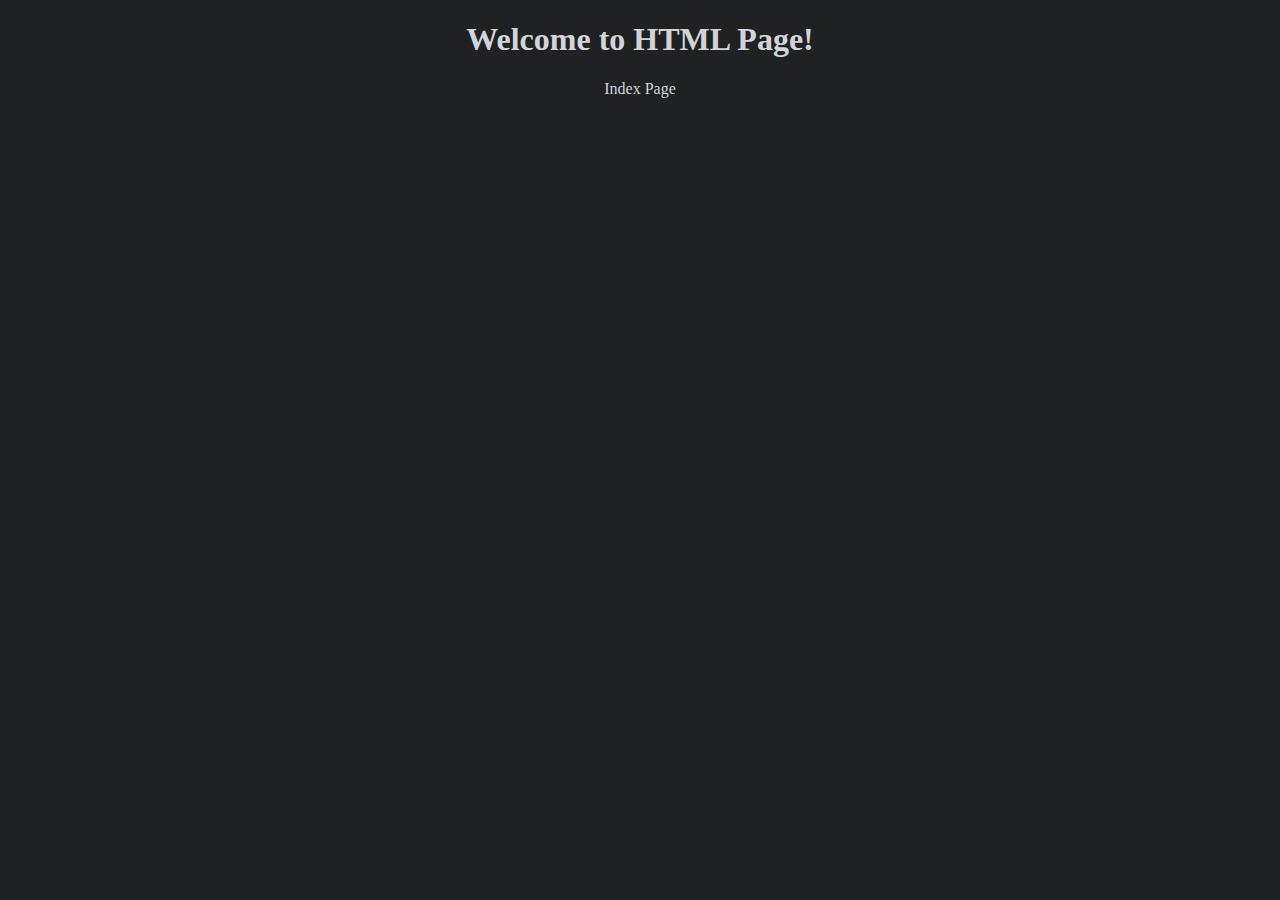
<file: Gonzales/index.html>
<!DOCTYPE html>
<html lang="en">
<head>
    <meta charset="UTF-8">
    <meta name="viewport" content="width=device-width, initial-scale=1.0">
    <link rel="stylesheet" href="styles.css">
    <title>Hello Index</title>
</head>
<body>
    <h1>Welcome to HTML Page!</h1>
    <p>Index Page</p>
</body>
</html>
</file>
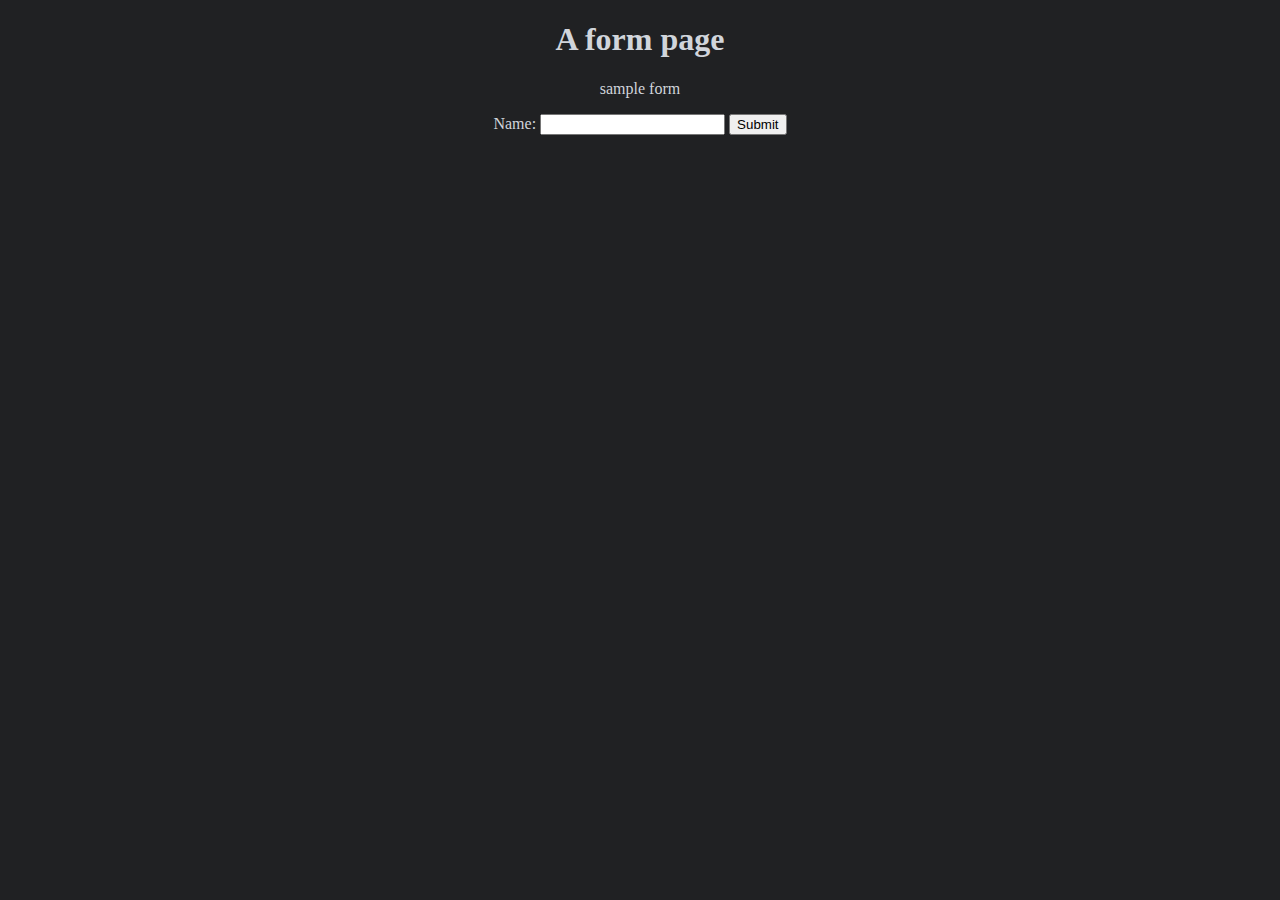
<file: Gonzales/form.html>
<!DOCTYPE html>
<html lang="en">
<head>
    <meta charset="UTF-8">
    <meta name="viewport" content="width=device-width, initial-scale=1.0">
    <link rel="stylesheet" href="styles.css">
    <title>Hello world</title>
</head>
<body>
    <h1>A form page</h1>
    <p>sample form</p>

    <form action="/submit" method="post">
        <label for="name">Name:</label>
        <input type="text" id="name" name="name">
        <button type="submit">Submit</button>
    </form>
</body>
</html>
</file>
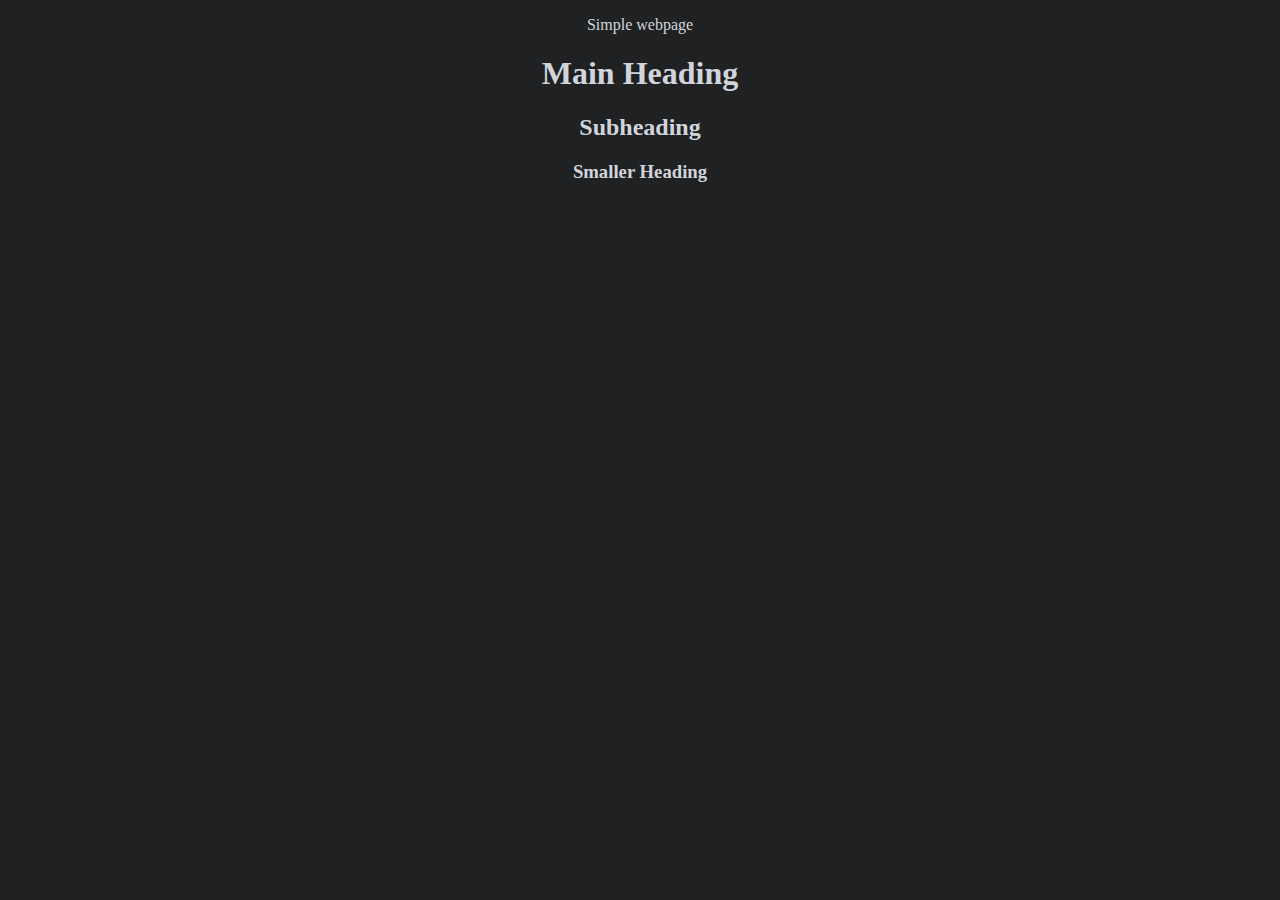
<file: Gonzales/heading.html>
<!DOCTYPE html>
<html lang="en">
<head>
    <meta charset="UTF-8">
    <meta name="viewport" content="width=device-width, initial-scale=1.0">
    <link rel="stylesheet" href="styles.css">
    <title>Hello world</title>
</head>
<body>
    <p>Simple webpage</p>
    <h1>Main Heading</h1>
    <h2>Subheading</h2>
    <h3>Smaller Heading</h3>
</body>
</html>
</file>
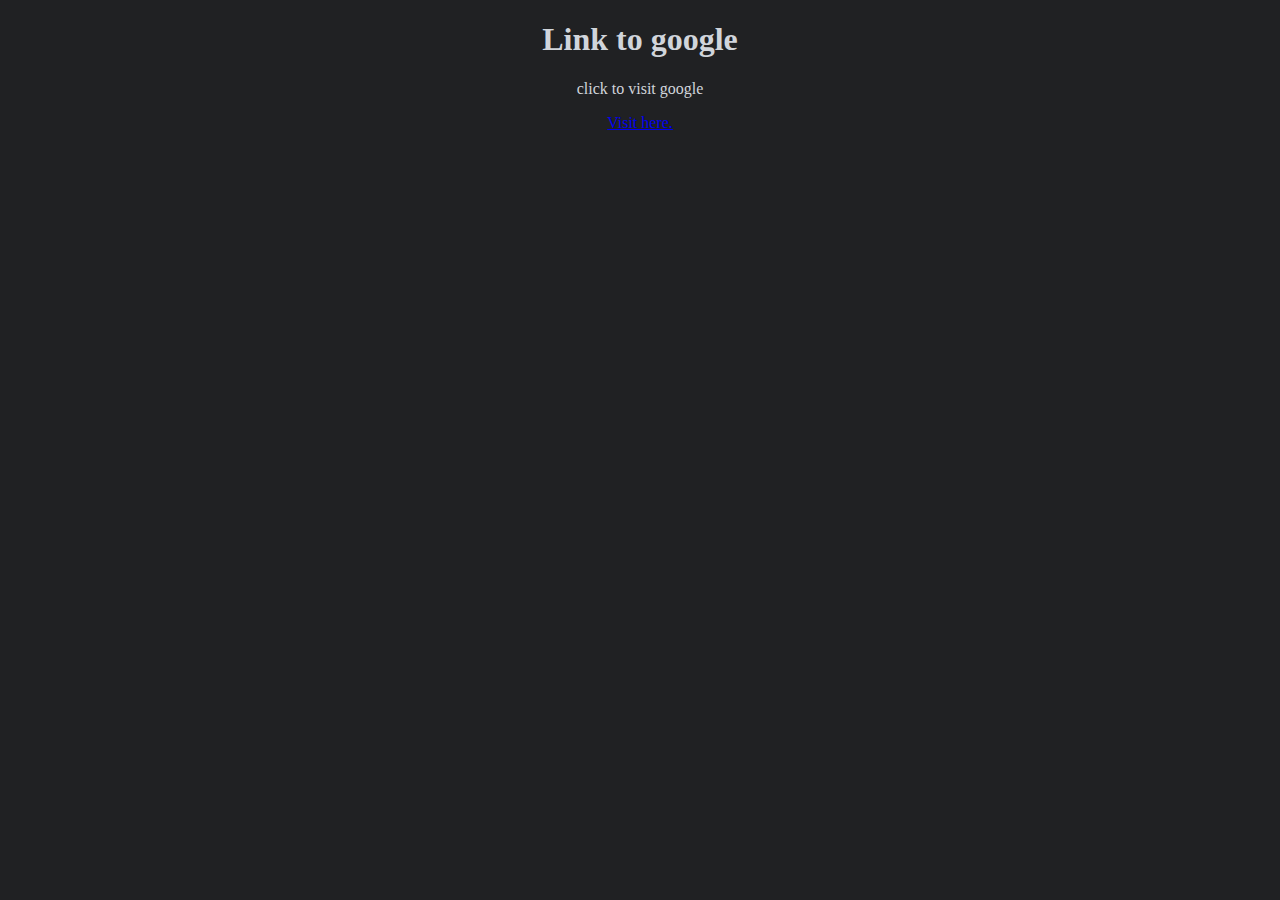
<file: Gonzales/links.html>
<!DOCTYPE html>
<html lang="en">
<head>
    <meta charset="UTF-8">
    <meta name="viewport" content="width=device-width, initial-scale=1.0">
    <link rel="stylesheet" href="styles.css">
    <title>Google link</title>
</head>
<body>
    <h1>Link to google</h1>
    <p>click to visit google</p>
    <a href="https://www.google.com">Visit here.</a>
</body>
</html>
</file>
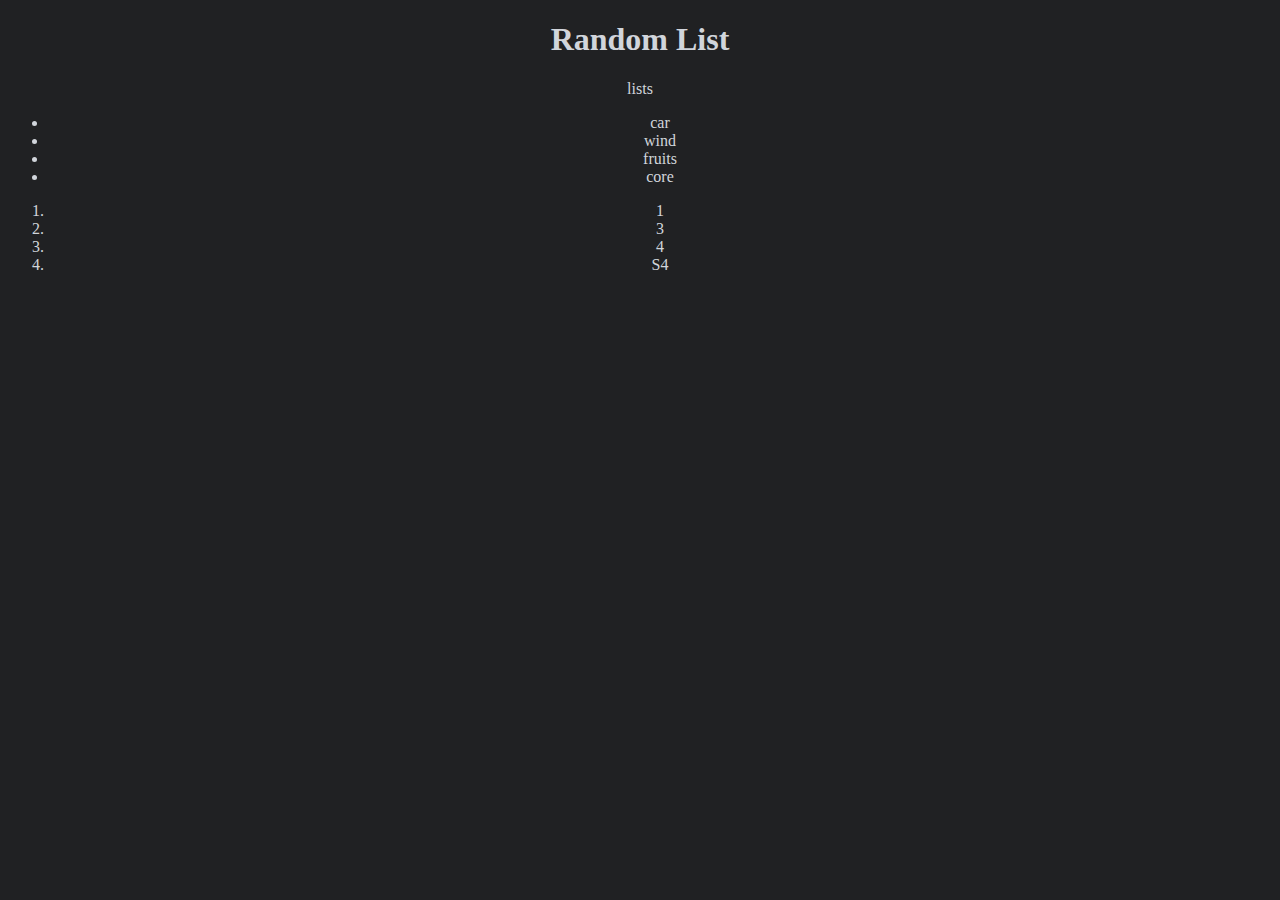
<file: Gonzales/list.html>
<!DOCTYPE html>
<html lang="en">
<head>
    <meta charset="UTF-8">
    <meta name="viewport" content="width=device-width, initial-scale=1.0">
    <link rel="stylesheet" href="styles.css">
    <title>List page</title>
</head>
<body>
    <h1>Random List</h1>
    <p>lists</p>

    <ul>
        <li>car</li>
        <li>wind</li>
        <li>fruits</li>
        <li>core</li>
    </ul>

    <ol>
        <li>1</li>
        <li>3</li>
        <li>4</li>
        <li>S4</li>
    </ol>
</body>
</html>
</file>
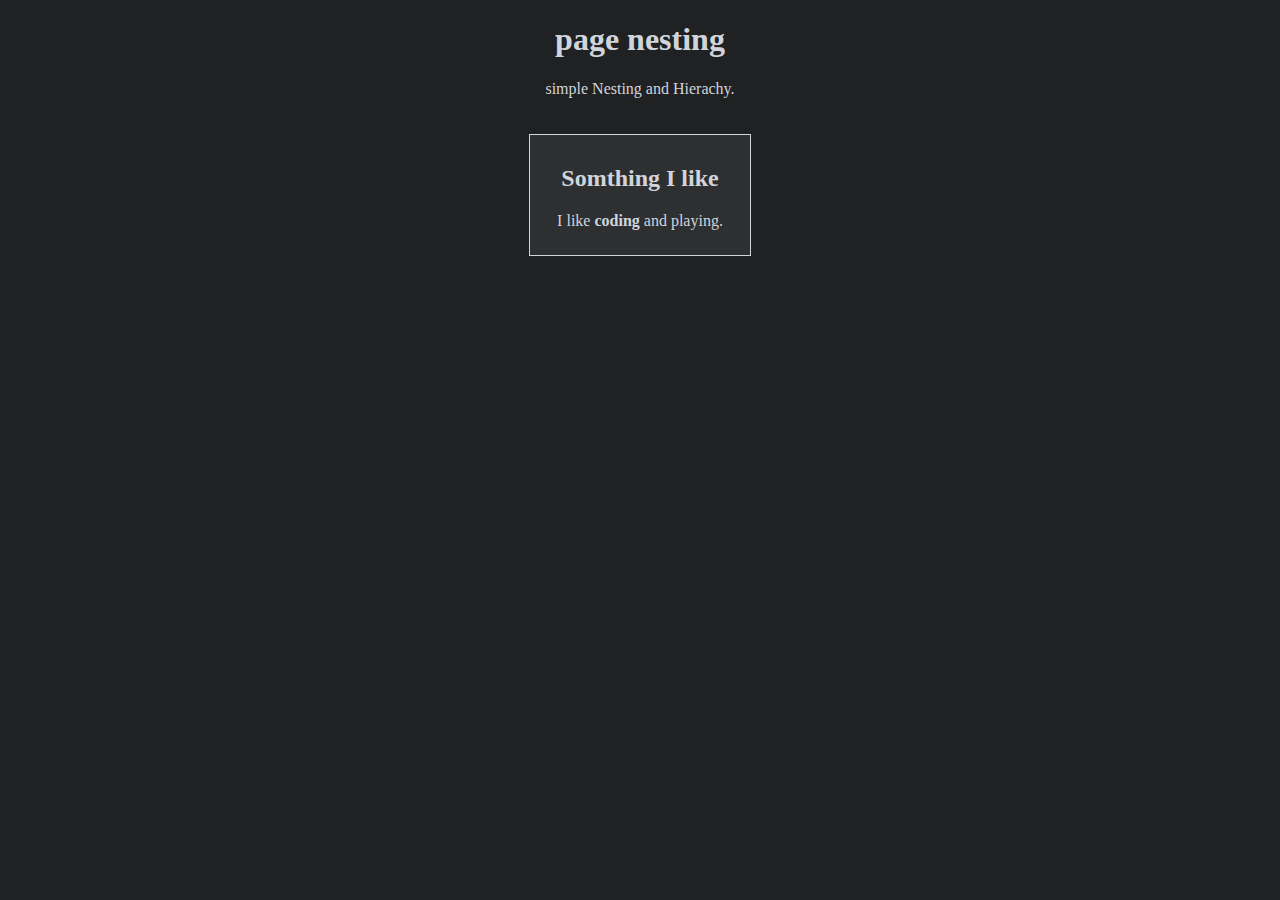
<file: Gonzales/nestingAndhierachy.html>
<!DOCTYPE html>
<html lang="en">
<head>
    <meta charset="UTF-8">
    <meta name="viewport" content="width=device-width, initial-scale=1.0">
    <link rel="stylesheet" href="styles.css">
    <title>test</title>
</head>
<body>
    <h1>page nesting</h1>
    <p>simple Nesting and Hierachy.</p>

    <div>
        <h2>Somthing I like</h2>
        <p>I like <strong>coding</strong> and playing.</p>
    </div>
</body>
</html>
</file>
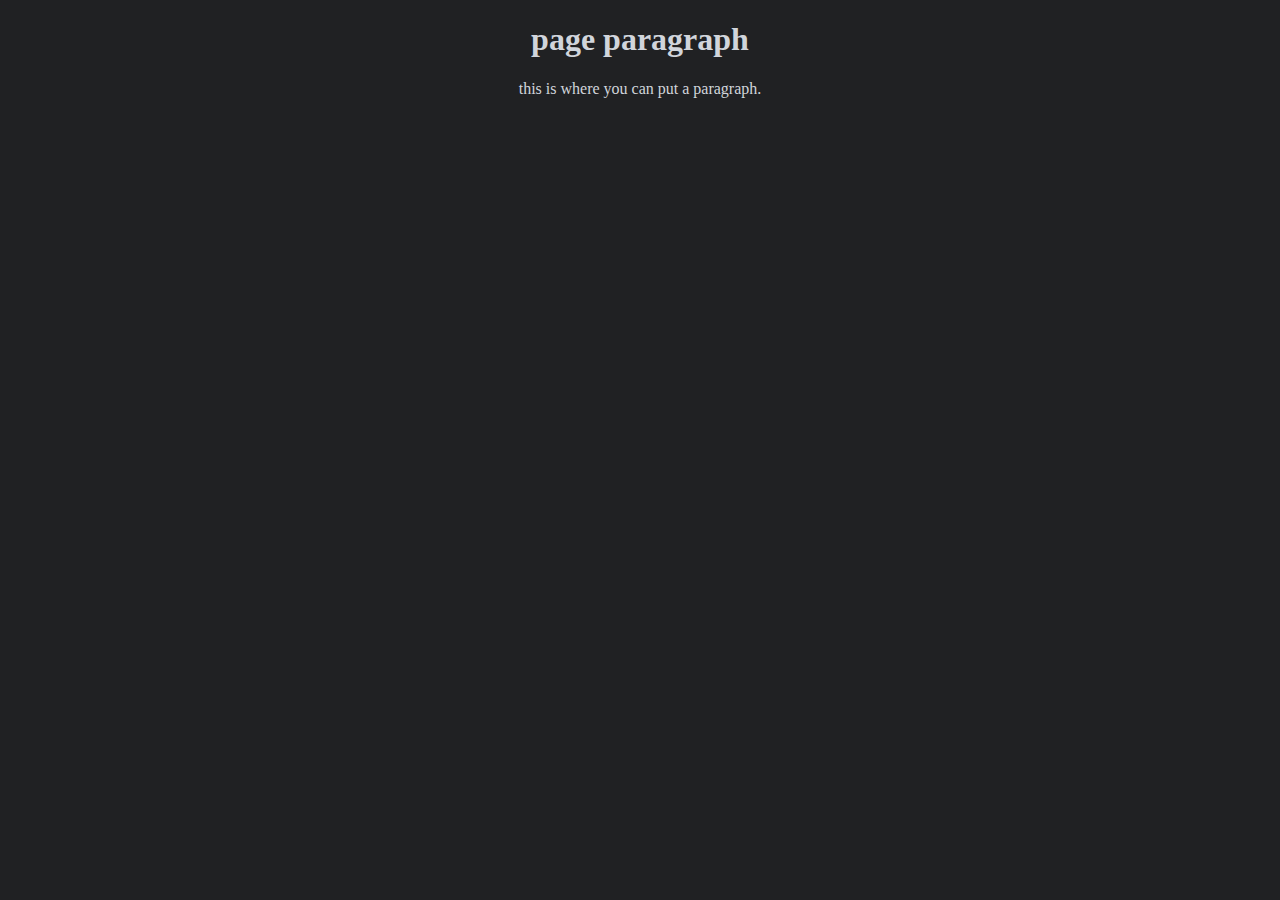
<file: Gonzales/paragraphs.html>
<!DOCTYPE html>
<html lang="en">
<head>
    <meta charset="UTF-8">
    <meta name="viewport" content="width=device-width, initial-scale=1.0">
    <link rel="stylesheet" href="styles.css">
    <title>Paragraph</title>
</head>
<body>
    <h1>page paragraph</h1>
    <p>this is where you can put a paragraph.</p>
</body>
</html>
</file>
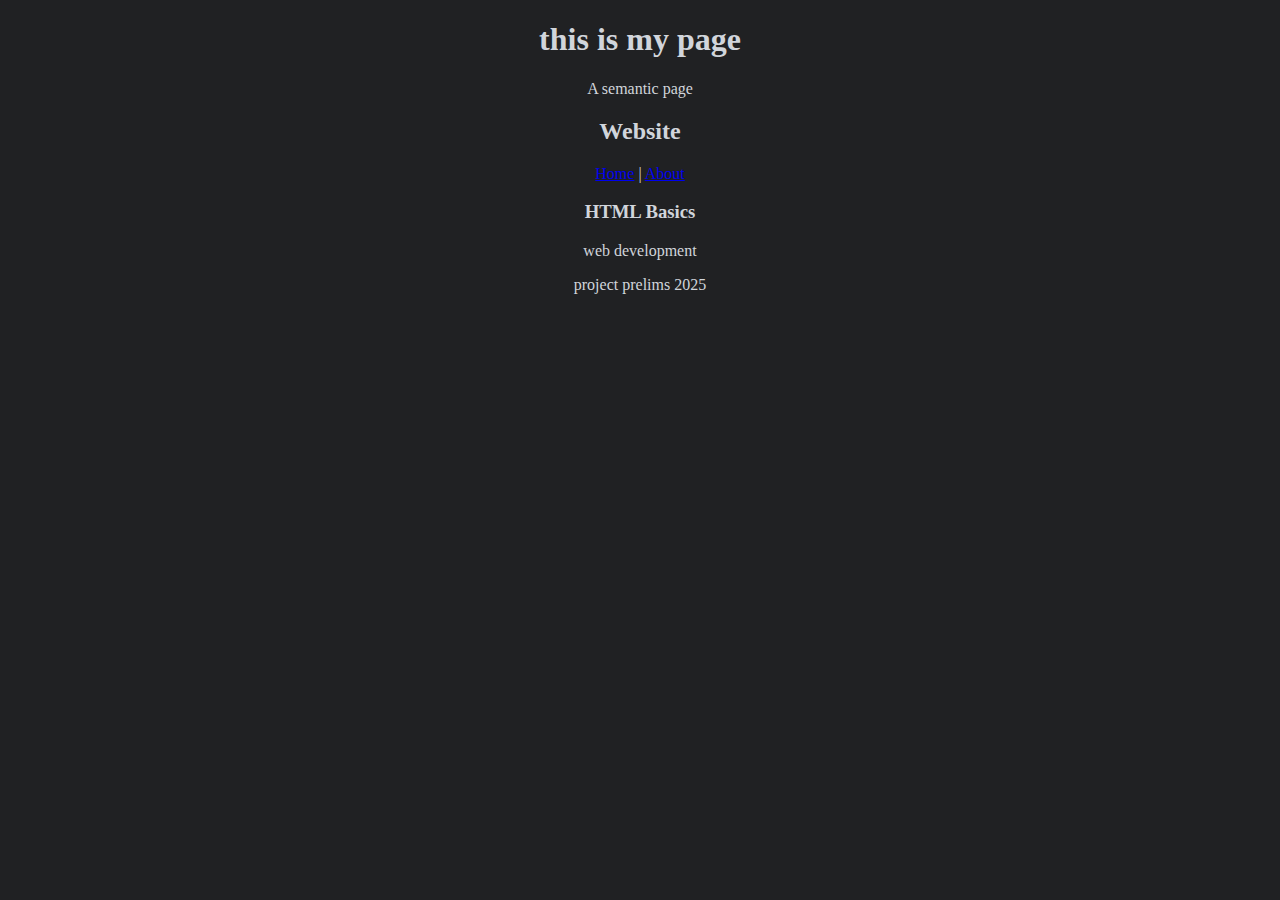
<file: Gonzales/semantic.html>
<!DOCTYPE html>
<html lang="en">
<head>
    <meta charset="UTF-8">
    <meta name="viewport" content="width=device-width, initial-scale=1.0">
    <link rel="stylesheet" href="styles.css">
    <title>My web page</title>
</head>
<body>
    <h1>this is my page</h1>
    <p>A semantic page</p>

    <header>
        <h2>Website</h2>
    </header>
    <nav>
        <a href="#">Home</a> | <a href="#">About</a>
    </nav>
    
    <section>
        <article>
            <h3>HTML Basics</h3>
            <p>web development</p>
        </article>
    </section>

    <footer>
        <p>project prelims 2025</p>
    </footer>
</body>
</html>
</file>
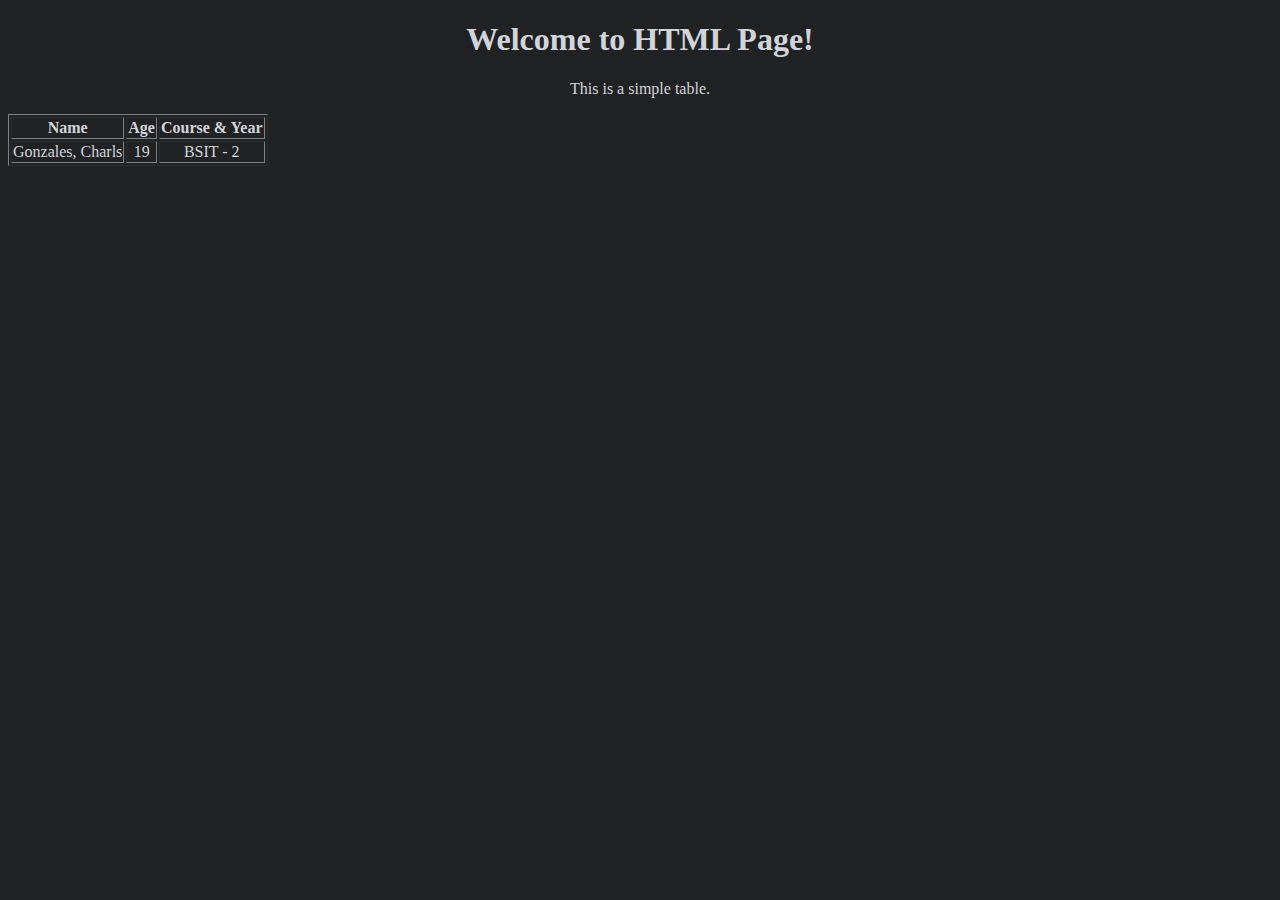
<file: Gonzales/table.html>
<!DOCTYPE html>
<html lang="en">
<head>
    <meta charset="UTF-8">
    <meta name="viewport" content="width=device-width, initial-scale=1.0">
    <link rel="stylesheet" href="styles.css">
    <title>My First Web Page</title>
</head>
<body>
    <h1>Welcome to HTML Page!</h1>
    <p>This is a simple table.</p>

    <table border="1">
        <tr>
            <th>Name</th>
            <th>Age</th>
            <th>Course & Year</th>
        </tr>
        <tr>
            <td>Gonzales, Charls</td>
            <td>19</td>
            <td>BSIT - 2</td>
        </tr>
    </table>
</body>
</html>
</file>
<file: Gonzales/styles.css>
body {
    font-family: Georgia;
    font-size: 16px;
    color: #d1d5db;
    text-align: center;
    background-color: #202123;
}

div {
    width: 200px;
    height: 100px;
    padding: 10px;
    margin: 20px;
    border: 1px solid #d1d5db;
    background-color: #2d2f31;
}

div { display: inline-block; }

.box {
    position: absolute;
    top: 50px;
    left: 100px;
}

@media (max-width: 600px) {
    body {
        background-color: #2d2f31;
    }
}
</file>
